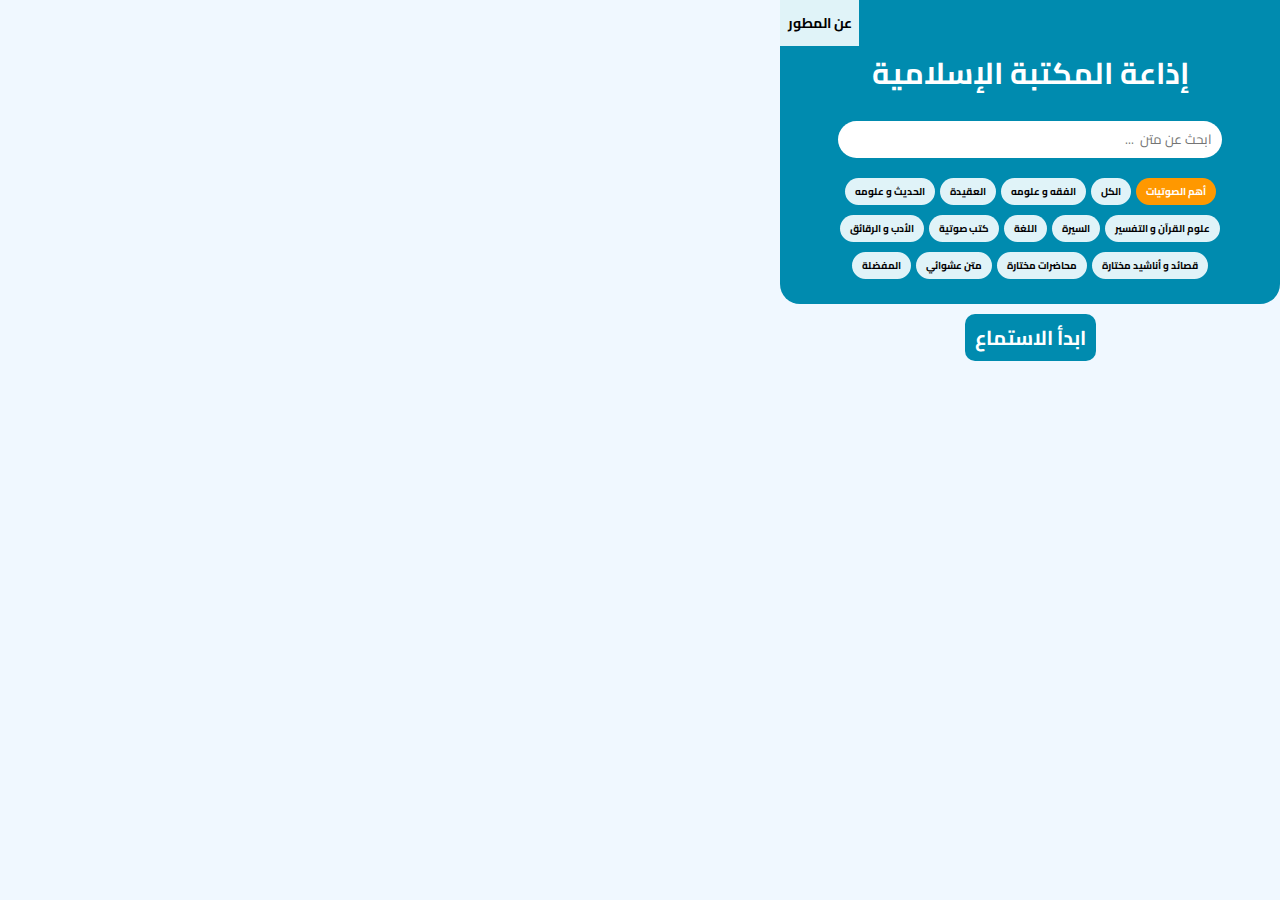
<file: index.html>
<!DOCTYPE html>
<html lang="ar" dir="rtl">
  <head>
    <meta charset="UTF-8" />
    <meta name="viewport" content="width=device-width, initial-scale=1.0" />
    <title>إذاعة المتون الشرعية</title>
    <link rel="icon" href="./assets/icons8-mosque-color-16.png" />

    <link
      href="https://fonts.googleapis.com/css2?family=Cairo:wght@400;700&display=swap"
      rel="stylesheet"
    />
    <link rel="stylesheet" href="temp.css" />
    <link rel="stylesheet" href="./style.css" />
  </head>
  <body>
    <div class="container">
      <section class="about">عن المطور</section>
      <section class="upper-part">
        <header>
          <!-- <div class="language-switch">English | <strong>عربي</strong></div> -->
          <h1>إذاعة المكتبة الإسلامية</h1>
          <div class="search-container">
            <input class="search" type="text" placeholder="ابحث عن متن  ..." />
          </div>

          <div class="categories">
            <button class="active important">أهم الصوتيات</button>
            <button>الكل</button>
            <button>الفقه و علومه</button>
            <button>العقيدة</button>
            <button>الحديث و علومه</button>
            <button>علوم القرآن و التفسير</button>
            <button>السيرة</button>
            <button>اللغة</button>
            <button>كتب صوتية</button>
            <button>الأدب و الرقائق</button>
            <button>قصائد و أناشيد مختارة</button>
            <button>محاضرات مختارة</button>

            <button id="random-play">متن عشوائي</button>
            <button class="important">المفضلة</button>
          </div>
        </header>
        <section class="middle-part">
          <div class="playing-audio">ابدأ الاستماع</div>
          <div class="section-audio" id="audio-wrapper">
            <audio id="player"></audio>
          </div>
          <div class="live-audio">🟠 بث مباشر</div>
        </section>
      </section>

      <div class="scrollable-content">
        <section class="cards"></section>
      </div>
    </div>
    <script src="assets/audioFiles.js"></script>
    <script src="./background.js"></script>
  </body>
</html>
</file>
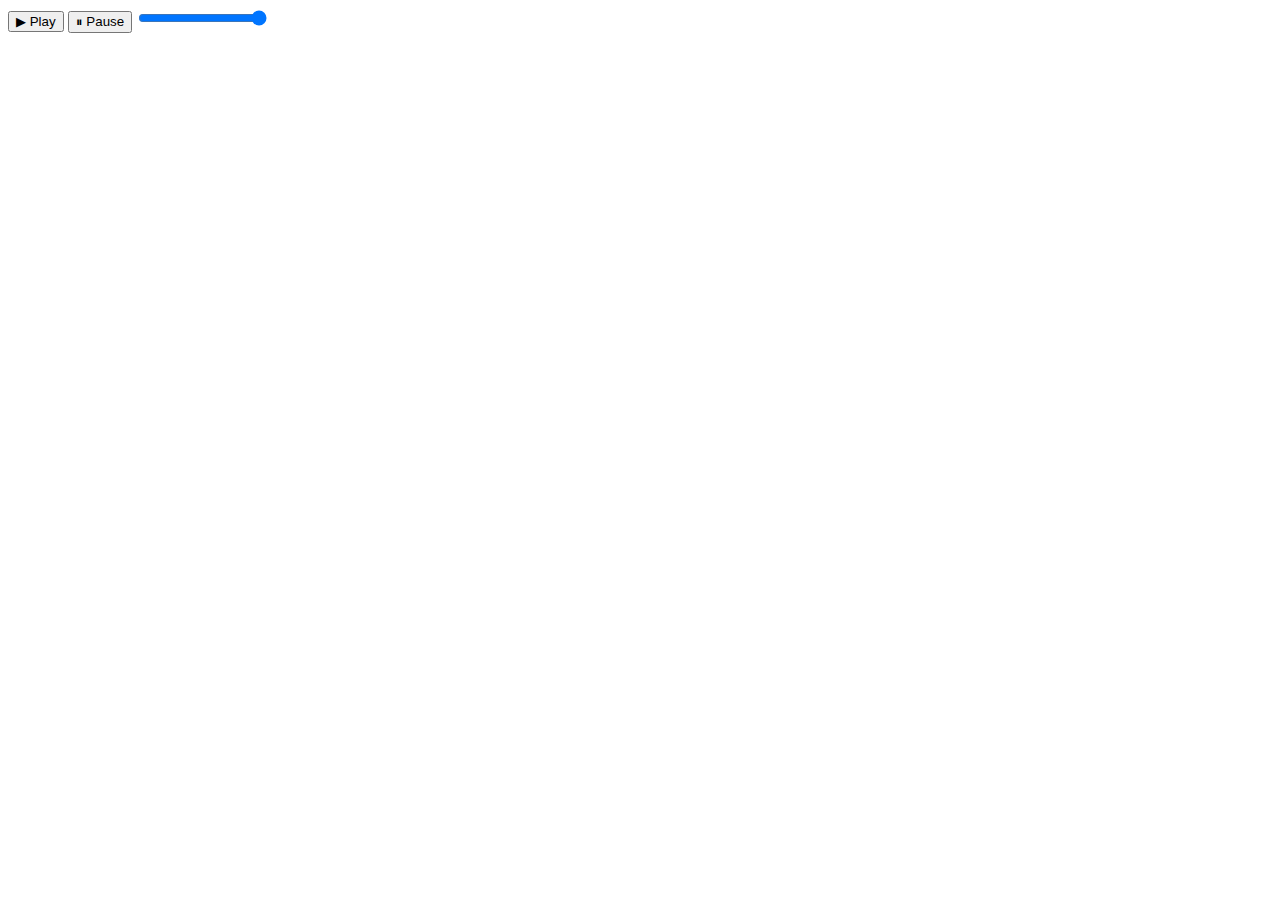
<file: popup.html>
<!DOCTYPE html>
<html>
  <head>
    <title>إذاعة المتون</title>
  </head>
  <body>
    <button id="play">▶ Play</button>
    <button id="pause">⏸ Pause</button>
    <input id="volume" type="range" min="0" max="1" step="0.1" value="1" />
    <script>
      document.getElementById("play").addEventListener("click", () => {
        chrome.runtime.sendMessage({
          type: "play",
          source: "http://live.mp3quran.net:9702/",
        });
      });

      document.getElementById("pause").addEventListener("click", () => {
        chrome.runtime.sendMessage({ type: "pause" });
      });

      document.getElementById("volume").addEventListener("input", (e) => {
        chrome.runtime.sendMessage({
          type: "volume",
          volume: parseFloat(e.target.value),
        });
      });
    </script>
  </body>
</html>
</file>
<file: temp.css>
* {
  box-sizing: border-box;
  font-family: "Cairo", sans-serif;
}

html {
  font-size: 62.5%;
  font-weight: bold;
}

body {
  margin: 0;
  background-color: #f0f8ff;
  color: #333;
  width: 50rem;
  height: 60rem;
  overflow-y: hidden;
}
</file>
<file: style.css>
* {
  box-sizing: border-box;
  font-family: "Cairo", sans-serif;
}

html {
  font-size: 62.5%;
  font-weight: bold;
}

body {
  margin: 0;
  background-color: #f0f8ff;
  color: #333;
  width: 50rem;
  height: 60rem;
  overflow-y: hidden;

  /* height: 100vh; */
}

.container {
  position: relative;
  display: flex;
  flex-direction: column;
  height: 100%;
  border-radius: 1rem;
}

.upper-part {
  background-color: #f0f8ff;
  width: 50rem;
}

.scrollable-content {
  flex: 1;
  overflow-y: auto;
  padding: 1rem;
}

header {
  background-color: #008baf;
  color: white;
  padding: 1.5rem 1rem;
  text-align: center;
  border-bottom-left-radius: 2rem;
  border-bottom-right-radius: 2rem;
  position: relative;
}

h1 {
  font-size: 3rem;
  margin-top: 3rem;
}

.about {
  position: absolute;
  left: 0;
  color: black;
  font-size: 1.4rem;
  padding: 1rem 0.75rem;
  background-color: #e0f3f8;
  font-weight: bold;
  z-index: 10;
}

.about:hover {
  cursor: pointer;
  background-color: #ff9800;
  color: white;
}

.language-switch {
  position: absolute;
  top: 1rem;
  left: 1rem;
  color: white;
  font-size: 1.2rem;
}

.search-container {
  margin: 1rem auto;
  text-align: center;
}

.search-container input {
  padding: 0.6rem 1rem;
  border-radius: 3rem;
  border: none;
  width: 80%;
}

.categories {
  display: flex;
  flex-wrap: wrap;
  justify-content: center;
  gap: 0.5rem;
  row-gap: 1rem;
  padding: 1rem;
}

.categories button {
  background-color: #e0f3f8;
  border: none;
  border-radius: 2rem;
  padding: 0.4rem 1rem;
  font-size: 1rem;
  font-weight: bold;
}

.categories button:hover {
  cursor: pointer;
  background-color: #ff9800;
  color: white;
}

.categories .active {
  background-color: #ff9800;
  color: white;
}

.middle-part {
  padding: 0 2rem;
  margin: 1rem 0;
  display: flex;
  align-items: center;
  justify-content: center;
}

.playing-audio {
  background-color: #008baf;
  color: white;
  font-size: 2rem;
  border-radius: 1rem;
  padding: 0.5rem 1rem;
  text-align: center;
}

.section-audio {
  width: 100%;
  text-align: center;
  display: none;
}

.section-audio audio {
  background-color: #008baf;
  border-radius: 1rem;
  padding: 0.6rem;
  width: 90%;
  box-shadow: 0 2px 8px rgba(0, 0, 0, 0.15);
}

.live-audio {
  display: none;
  color: #008baf;
  font-weight: bold;
  font-size: 2rem;
  border-radius: 1rem;
  padding: 0.5rem 1rem;
  text-align: center;
}

/* --- Cards Section --- */
.cards {
  flex: 1;
  overflow-y: auto;
  padding: 0.5rem 1rem;
  display: flex;
  flex-direction: column;
  gap: 0.6rem;
}

/* Individual Card */
.card {
  /* background-color: #333; */
  background-color: #008baf;
  color: white;
  padding: 0.2rem 1rem;
  border-radius: 1rem;
  display: flex;
  align-items: center;
  justify-content: space-between;
  gap: 1rem;
  box-shadow: 0 2px 5px rgba(0, 0, 0, 0.2);
}

.card h3 {
  font-size: 1.6rem;
  margin: 0;
  flex: 1;
  text-align: right;
  line-height: 1.5;
  padding: 1rem;
}

.card-right {
  display: flex;
  align-items: center;
  gap: 1rem;
}

.card .fav {
  background: none;

  border: none;
  font-size: 2.2rem;
  color: white;
  cursor: pointer;
  margin-left: 1rem;
}

.card .fav:hover {
  color: #ff9800;
}

.card .fav.active {
  color: #ff9800;
}

.card .play {
  background-color: #ff9800;
  color: white;
  border: none;
  border-radius: 50%;
  width: 3rem;
  height: 3rem;
  display: flex;
  align-items: center;
  justify-content: center;
  cursor: pointer;
  font-size: 1.6rem;
}

/* --- Responsive (Optional) --- */
/* @media (max-width: 600px) {
  h1 {
    font-size: 2.8rem;
  }

  .card h3 {
    font-size: 1.2rem;
  }

  .card .play {
    width: 2.8rem;
    height: 2.8rem;
    font-size: 1.4rem;
  }
} */
</file>
